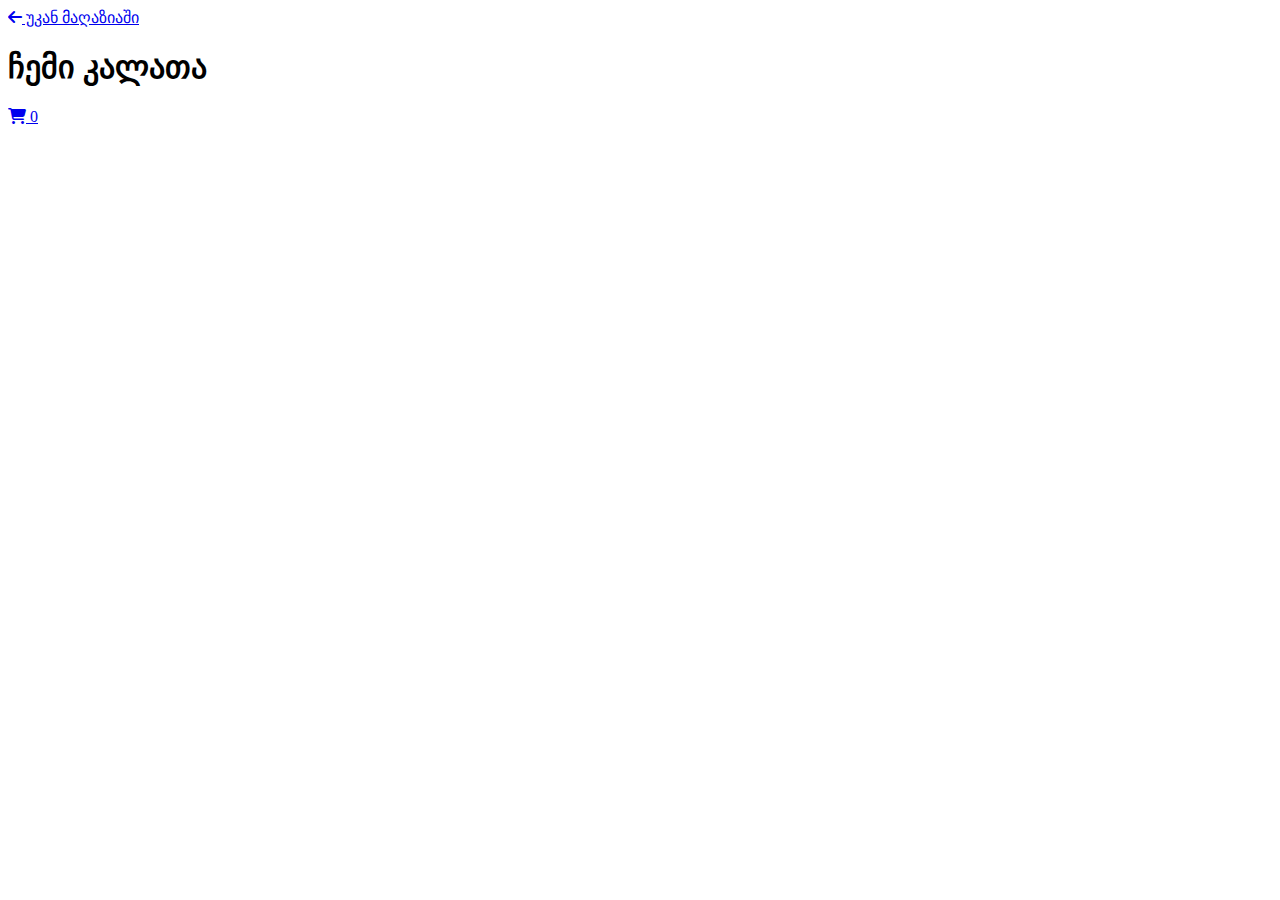
<file: cart.html>
<!DOCTYPE html>
<html lang="ka">
<head>
  <meta charset="UTF-8" />
  <meta name="viewport" content="width=device-width, initial-scale=1.0" />
  <title>კალათა | TechWorld</title>

  <link href="https://fonts.googleapis.com/css2?family=Inter:wght@400;500;600;700&family=Noto+Sans+Georgian:wght@400;500;700&display=swap" rel="stylesheet">
  <link rel="stylesheet" href="https://cdnjs.cloudflare.com/ajax/libs/font-awesome/6.6.0/css/all.min.css" />

  <!-- შეგიძლია გქონდეს ცალკე, ან ამავე ფაილში <style> ში -->
  <link rel="stylesheet" href="cart.css" />
</head>
<body>

  <header class="cart-header">
    <div class="cart-header-left">
      <a href="index.html" class="back-link">
        <i class="fa-solid fa-arrow-left"></i>
        უკან მაღაზიაში
      </a>
      <h1>ჩემი კალათა</h1>
    </div>

    <a href="cart.html" class="cart-icon-link">
      <i class="fa-solid fa-cart-shopping"></i>
      <span class="cart-count">0</span>
    </a>
  </header>

  <main id="cartPage" class="cart-page">
    <!-- cart.js ჩატვირთავს აქ შიგნით ყველაფერს -->
  </main>

  <script src="cart.js"></script>
</body>
</html>
</file>
<file: cart.css>
/* ============================================
   🛍️ CART DRAWER — BEAUTIFUL PREMIUM STYLE
============================================ */
.cart-drawer {
  position: fixed;
  top: 0;
  right: -420px;
  width: 420px;
  height: 100vh;
  background: #ffffff;
  box-shadow: -6px 0 25px rgba(0,0,0,0.15);
  padding: 20px;
  z-index: 9999;
  display: flex;
  flex-direction: column;
  transition: all 0.35s cubic-bezier(.25,1,.3,1);
  border-radius: 0 0 0 16px;
}

.cart-drawer.open {
  right: 0;
}

.cart-backdrop {
  position: fixed;
  inset: 0;
  background: rgba(0,0,0,0.45);
  opacity: 0;
  visibility: hidden;
  transition: 0.3s;
  z-index: 9998;
}

.cart-backdrop.open {
  opacity: 1;
  visibility: visible;
}

/* Header */
.cart-drawer-header {
  display: flex;
  justify-content: space-between;
  align-items: center;
  padding-bottom: 12px;
  border-bottom: 1px solid #e5e7eb;
}

.cart-drawer-header h3 {
  font-size: 1.3rem;
  font-weight: 700;
  color: #111827;
}

.close-cart-btn {
  background: none;
  border: none;
  font-size: 1.5rem;
  color: #6b7280;
  cursor: pointer;
  transition: 0.2s;
}

.close-cart-btn:hover {
  color: #111827;
}

/* Items area */
.cart-drawer-items {
  flex: 1;
  overflow-y: auto;
  padding-top: 15px;
}

.cart-drawer-item {
  display: flex;
  gap: 12px;
  padding: 12px 0;
  border-bottom: 1px solid #f1f5f9;
  align-items: center;
}

.cart-drawer-item img {
  width: 65px;
  height: 65px;
  object-fit: contain;
  border-radius: 10px;
  background: #f8fafc;
  padding: 8px;
}

.cart-drawer-item-title {
  font-size: 0.95rem;
  font-weight: 600;
  margin-bottom: 2px;
}

.cart-drawer-item-price {
  font-size: 0.9rem;
  color: #16a34a;
  font-weight: 700;
}

/* Qty buttons */
.qty-row {
  display: flex;
  align-items: center;
  gap: 6px;
  margin-top: 6px;
}

.qty-row button {
  width: 26px;
  height: 26px;
  background: #f3f4f6;
  border: none;
  border-radius: 6px;
  cursor: pointer;
  font-size: 1rem;
  font-weight: 600;
  transition: 0.2s;
}

.qty-row button:hover {
  background: #e5e7eb;
}

.qty-row span {
  min-width: 20px;
  text-align: center;
  font-weight: 600;
  color: #111827;
}

/* Footer */
.cart-drawer-footer {
  border-top: 1px solid #e5e7eb;
  padding-top: 12px;
}

.cart-total-row {
  display: flex;
  justify-content: space-between;
  font-size: 1.1rem;
  margin-bottom: 15px;
  font-weight: 600;
  color: #111827;
}

.checkout-btn {
  width: 100%;
  padding: 14px;
  background: linear-gradient(135deg, #22c55e, #16a34a);
  color: white;
  border: none;
  border-radius: 12px;
  font-size: 1.05rem;
  font-weight: 600;
  cursor: pointer;
  transition: 0.25s;
  display: flex;
  justify-content: center;
  gap: 10px;
  align-items: center;
  box-shadow: 0 4px 12px rgba(34,197,94,0.25);
}

.checkout-btn:hover {
  background: #16a34a;
  transform: translateY(-2px);
}

/* Floating bubble */
.cart-bubble {
  position: fixed;
  bottom: 20px;
  right: 22px;
  width: 64px;
  height: 64px;
  border-radius: 50%;
  border: none;
  background: #16a34a;
  color: white;
  font-size: 1.7rem;
  box-shadow: 0 6px 18px rgba(34,197,94,0.35);
  cursor: pointer;
  transition: 0.25s;
  display: flex;
  align-items: center;
  justify-content: center;
  z-index: 9997;
}

.cart-bubble:hover {
  transform: scale(1.08);
}

.cart-count-bubble {
  position: absolute;
  top: -6px;
  right: -6px;
  background: #ef4444;
  color: white;
  font-size: 0.75rem;
  padding: 4px 7px;
  border-radius: 50%;
  font-weight: 700;
}
</file>
